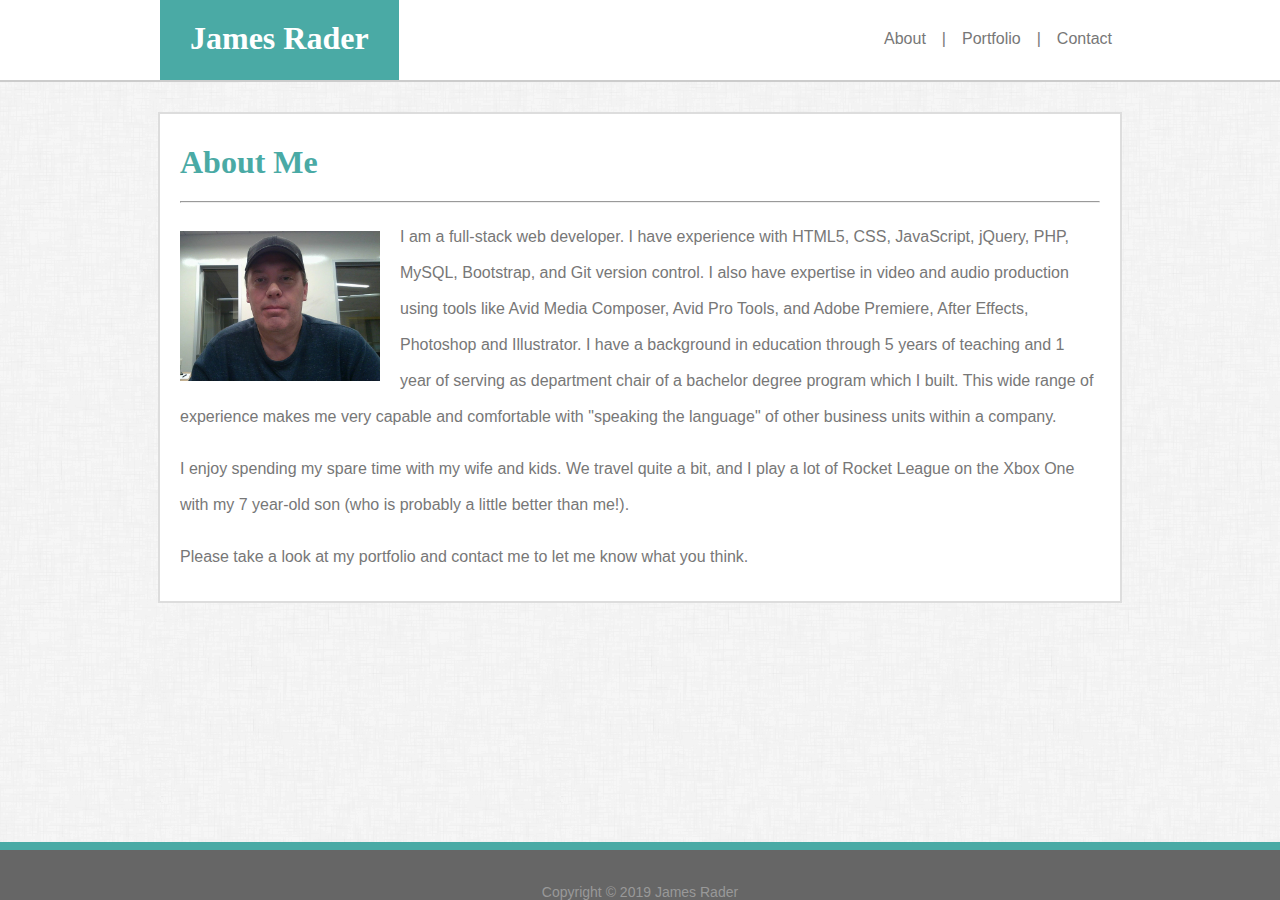
<file: index.html>
<!DOCTYPE html>
<html lang=en>

<head>
    <meta charset="utf-8">
    <title>James Rader Basic Portfolio Site</title>
    <meta name="viewport" content="width=device-width, initial-scale=1">
    <link rel="stylesheet" href="assets/css/style.css">
</head>

<body>
    <header>
        <div id="header-content">
            <div id="heading-container">
                <section class="heading">James Rader</section>
            </div>
            <nav>
                <ul>
                    <li><a href="contact.html">Contact</a></li>
                    <li class="no-hover">|</li>
                    <li><a href="portfolio.html">Portfolio</a></li>
                    <li class="no-hover">|</li>
                    <li><a href="#">About</a></li>
                </ul>
            </nav>
        </div>
    </header>
    <div class="content-bg">
        <section class="main-content">
            <section class="main-text">
                <h1>About Me</h1>
                <hr>
                <img id="profile-photo" src="assets/images/profile-photo-640.jpg" alt="James Rader - Profile Photo">
                <p>I am a full-stack web developer. I have experience with HTML5, CSS, JavaScript, jQuery, PHP, MySQL, Bootstrap, and Git version control. I also have expertise in video
                    and audio production using tools like Avid Media Composer, Avid Pro Tools, and Adobe Premiere,
                    After Effects, Photoshop and Illustrator. I have a background in education through 5 years of
                    teaching and 1 year of serving as department chair of a bachelor degree program which I built. This
                    wide range of experience makes me very capable and comfortable with "speaking the language" of other 
                    business units within a company.</p>
                <p>I enjoy spending my spare time with my wife and kids. We travel quite a bit, and I play a lot of
                    Rocket League on the Xbox One with my 7 year-old son (who is probably a little better than me!).</p>
                <p>Please take a look at my portfolio and contact me to let me know what you think.</p>
            </section>
        </section>
    </div>
    <footer>
        <div class="footer-content">Copyright &copy; 2019 James Rader</div>
    </footer>
</body>

</html>
</file>
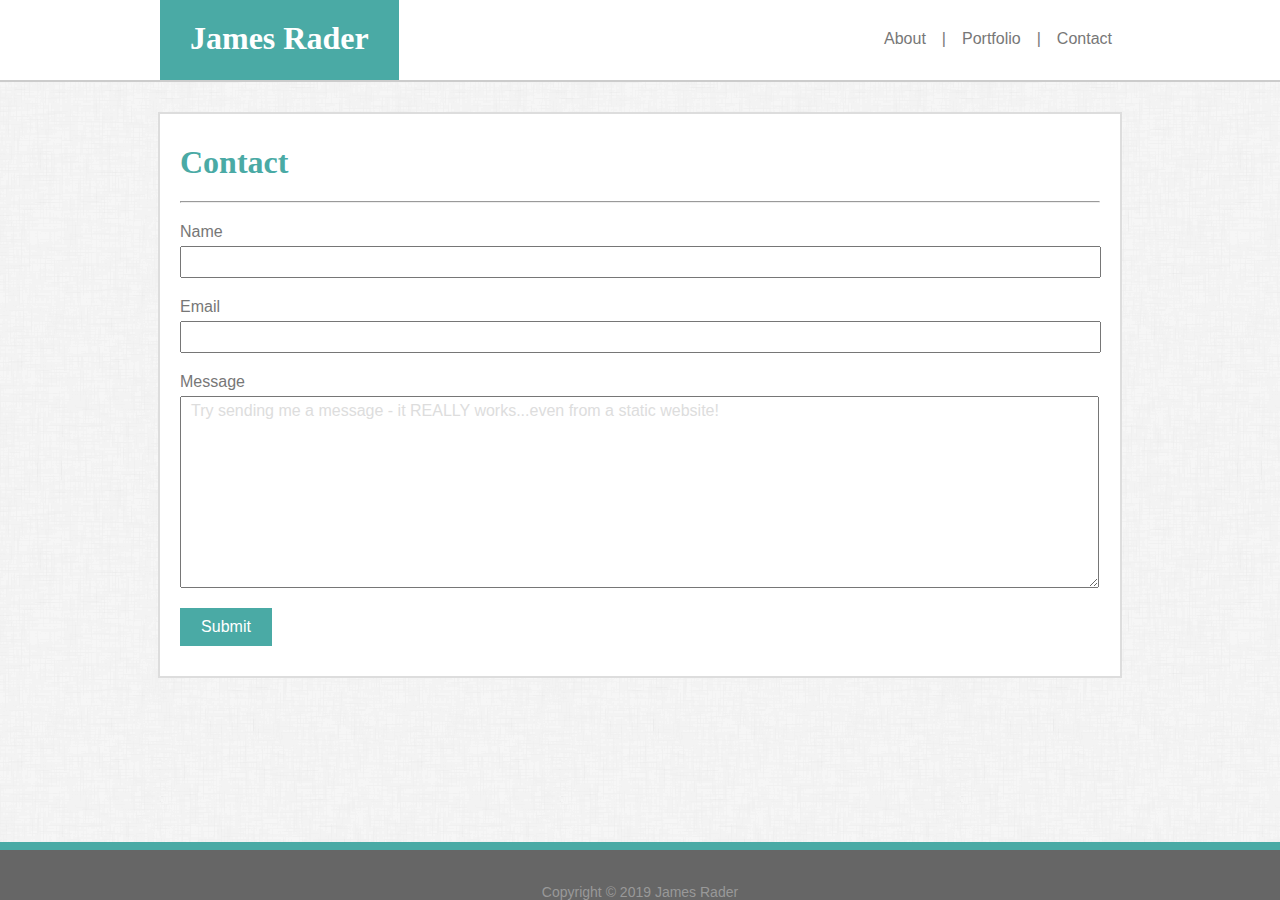
<file: contact.html>
<!DOCTYPE html>
<html lang=en>

<head>
    <meta charset="utf-8">
    <title>James Rader Basic Portfolio Site</title>
    <meta name="viewport" content="width=device-width, initial-scale=1">
    <link rel="stylesheet" href="assets/css/style.css">
</head>

<body>
    <header>
        <div id="header-content">
            <div id="heading-container">
                <section class="heading">James Rader</section>
            </div>
            <nav>
                <ul>
                    <li><a href="#">Contact</a></li>
                    <li class="no-hover">|</li>
                    <li><a href="portfolio.html">Portfolio</a></li>
                    <li class="no-hover">|</li>
                    <li><a href="index.html">About</a></li>
                </ul>
            </nav>
        </div>
    </header>
    <div class="content-bg">
        <section class="main-content">
            <section class="main-text">
                <h1>Contact</h1>
                <hr>
                <!-- Formspree allows emails from a static site -->
                <form action="https://formspree.io/james.rader@cox.net" method="POST">
                    <div class="label">Name</div>
                    <input type="text" name="name"><br>
                    <div class="label">Email</div>
                    <input type="text" name="email">
                    <div class="label">Message</div>
                    <textarea name="message" rows="10" cols="100"
                        placeholder="Try sending me a message - it REALLY works...even from a static website!"></textarea>
                    <input type="submit" value="Submit">
                </form>
            </section>
        </section>
    </div>
    <footer>
        <div class="footer-content">Copyright &copy; 2019 James Rader</div>
    </footer>
</body>

</html>
</file>
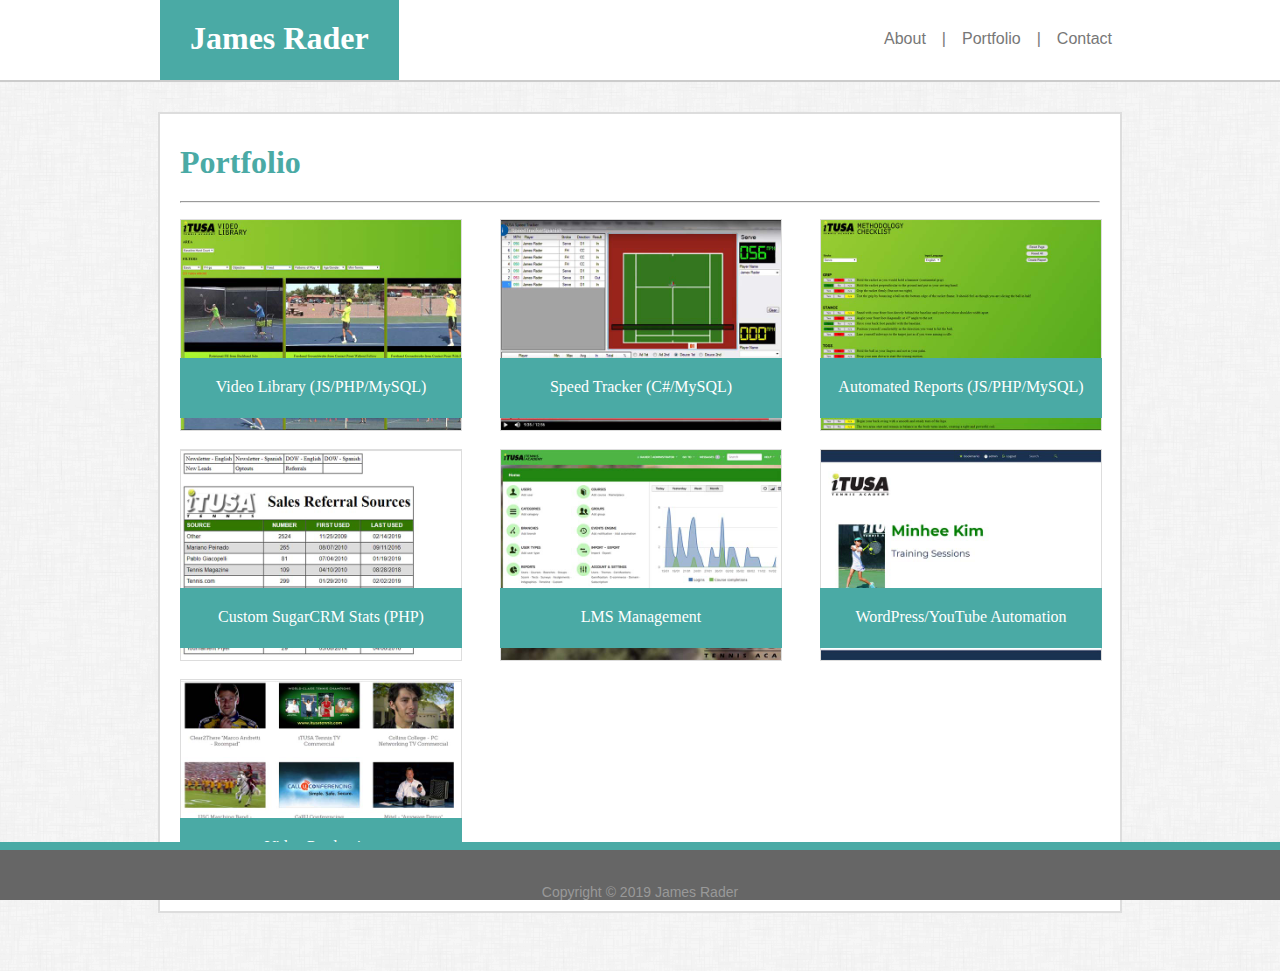
<file: portfolio.html>
<!DOCTYPE html>
<html lang=en>

<head>
    <meta charset="utf-8">
    <title>James Rader Basic Portfolio Site</title>
    <meta name="viewport" content="width=device-width, initial-scale=1">
    <link rel="stylesheet" href="assets/css/style.css">
</head>

<body>
    <header>
        <div id="header-content">
            <div id="heading-container">
                <section class="heading">James Rader</section>
            </div>
            <nav>
                <ul>
                    <li><a href="contact.html">Contact</a></li>
                    <li class="no-hover">|</li>
                    <li><a href="#">Portfolio</a></li>
                    <li class="no-hover">|</li>
                    <li><a href="index.html">About</a></li>
                </ul>
            </nav>
        </div>
    </header>
    <div class="content-bg">
        <section class="main-content">
            <section class="main-text">
                <h1>Portfolio</h1>
                <hr>
                <section class="thumb-row">
                    <div class="thumb-holder">
                        <a href="#"><img class="thumbnail" src="assets/images/video-library-640.jpg" alt="Video Library Screenshot">
                            <div class="thumb-text">
                                <h3>Video Library (JS/PHP/MySQL)</h3>
                            </div>
                        </a>
                    </div>
                    <div class="thumb-holder">
                        <a href="#"><img class="thumbnail" src="assets/images/speed-tracker-640.jpg" alt="Speed Tracker Screenshot">
                            <div class="thumb-text">
                                <h3>Speed Tracker (C#/MySQL)</h3>
                            </div>
                        </a>
                    </div>
                    <div class="thumb-holder">
                        <a href="#"><img class="thumbnail" src="assets/images/methodology-checklist-640.jpg" alt="Methodology Checklist Screenshot">
                            <div class="thumb-text">
                                <h3>Automated Reports (JS/PHP/MySQL)</h3>
                            </div>
                        </a>
                    </div>
                </section>
                <section class="thumb-row">
                    <div class="thumb-holder">
                        <a href="#"><img class="thumbnail" src="assets/images/sugar-stats-640.jpg" alt="Sugar Stats Screenshot">
                            <div class="thumb-text">
                                <h3>Custom SugarCRM Stats (PHP)</h3>
                            </div>
                        </a>
                    </div>
                    <div class="thumb-holder">
                        <a href="#"><img class="thumbnail" src="assets/images/new-lms-640.jpg" alt="New LMS Screenshot">
                            <div class="thumb-text">
                                <h3>LMS Management</h3>
                            </div>
                        </a>
                    </div>
                    <div class="thumb-holder">
                        <a href="#"><img class="thumbnail" src="assets/images/itusa-players-640.jpg" alt="iTUSA Players Website Screenshot">
                            <div class="thumb-text">
                                <h3>WordPress/YouTube Automation</h3>
                            </div>
                        </a>
                    </div>
                </section>
                <section class="thumb-row">
                    <div class="thumb-holder">
                        <a href="#"><img class="thumbnail" src="assets/images/video-production-640.jpg" alt="Video Production Thumbnails">
                            <div class="thumb-text">
                                <h3>Video Production</h3>
                            </div>
                        </a>
                    </div>
                </section>
            </section>
        </section>
    </div>
    <footer>
        <div class="footer-content">Copyright &copy; 2019 James Rader</div>
    </footer>
</body>

</html>
</file>
<file: assets/css/style.css>
#heading-container {
    background-color: #4aaaa5;
    float: left;
    height: 80px;
}

.heading {
    color: white;
    float: left;
    font-size: 32px;
    font-weight: 700;
    padding: 20px 30px 0px 30px;
    font-family: 'Georgia', Times, Times New Roman, serif;
}

ul {
    list-style-type: none; /* Removes list formatting for menu */
    margin: 0;
    padding: 0;
    overflow: hidden;
    background-color: white;
  }
  
li {
    padding: 30px 8px;
    float: right;
    font-family: 'Arial', 'Helvetica Neue', Helvetica, sans-serif;
    font-size: 16px;
    color: #777;
}

a:link {
      color: #777;
      text-decoration: none;
}

a:visited {
    color: #777;
    text-decoration: none;
}

a:hover {
    color: #4aaaa5;
}

.no-hover {
    pointer-events: none;
    padding: 30px 8px;
}

#header-content {
    width: 960px;
    height: 80px;
    margin: 0 auto;
    background-color: white;
}

header {
    height: 80px;
    background-color: white;
    border-bottom-style: solid;
    border-bottom-width: 2px;
    border-bottom-color: #ccc;
}

.main-content {
    width: 960px;
    margin: 0 auto;
    background-color: white;
    padding: 10px 0px;
    border-style: solid;
    border-width: 2px;
    border-color: #ddd;
}

.main-text {
    margin: 0px 20px;
}

p {
    font-family: 'Arial', 'Helvetica Neue', Helvetica, sans-serif;
    font-size: 16px;
    line-height: 36px;
    color: #777;
}

.label {
    font-family: 'Arial', 'Helvetica Neue', Helvetica, sans-serif;
    font-size: 16px;
    color: #777;
    margin: 20px 0 5px 0;
}

.content-bg {
    padding: 30px 0px;
    margin: 0px;
}

h1 {
    color: #4aaaa5;
    font-size: 32px;
    font-weight: 700;
    margin: 20px 0px;
    font-family: 'Georgia', Times, Times New Roman, serif;
}

h3 {
    color: #fff;
    font-size: 16px;
    font-weight: 500;
    font-family: 'Georgia', Times, Times New Roman, serif;
    text-align: center;
    padding: 20px 0;
}

#profile-photo {
    width: 200px;
    float: left;
    margin: 20px 20px 10px 0px;
}

body {
    background-image: url("../images/dust_scratches.png");
    margin: 0px;
    color: #777;
}

input[type=text] {
    width: 97.5%;
    padding: 5px 10px;
    color: #4aaaa5;
    font-family: 'Arial', 'Helvetica Neue', Helvetica, sans-serif;
    font-size: 16px;
}

input:focus {
    outline-color: #4aaaa5;
    box-shadow: none;
}

textarea {
    display: block;
    overflow: auto;
    resize: vertical;
    width: 97.5%;
    max-height:320px;
    min-height: 100px;
    padding: 5px 10px;
    color: #4aaaa5;
    outline-color: #4aaaa5;
    box-shadow: none;
    font-family: 'Arial', 'Helvetica Neue', Helvetica, sans-serif;
    font-size: 16px;
}

textarea::placeholder {
    color: #ddd;
}

input[type=submit] {
    width: 10%;
    margin: 20px 0;
    padding: 10px;
    background-color: #4aaaa5;
    color: #fff;
    border-style: none;
    font-family: 'Arial', 'Helvetica Neue', Helvetica, sans-serif;
    font-size: 16px;
    cursor: pointer;
}

input[type=submit]:hover {
    background-color: #177772;
}
footer {
    height: 50px;
    width: 100%;
    background-color: #666;
    border-top: 8px solid #4aaaa5;
    position: fixed;
    bottom: 0;
}

.footer-content {
    width: 100%;
    position: absolute;
    bottom: 0;
    color: #999;
    text-align: center;
    font-family: 'Arial', 'Helvetica Neue', Helvetica, sans-serif;
    font-size: 14px;
}

.thumb-row{
    height: 230px;
}
.thumb-holder {
    width: 280px;
    height: 210px;
    display: inline-block;
    padding: 8px 36px 8px 0;
}

.thumb-holder:last-of-type {
    padding-right: 0;
}

.thumbnail {
    width: 280px;
    border-style: solid;
    border-color: #ddd;
    border-width: 1px;
}

.thumb-text {
    width: 282px;
    height: 60px;
    position: relative;
    bottom: 93px;
    background-color: #4aaaa5;
}
</file>
